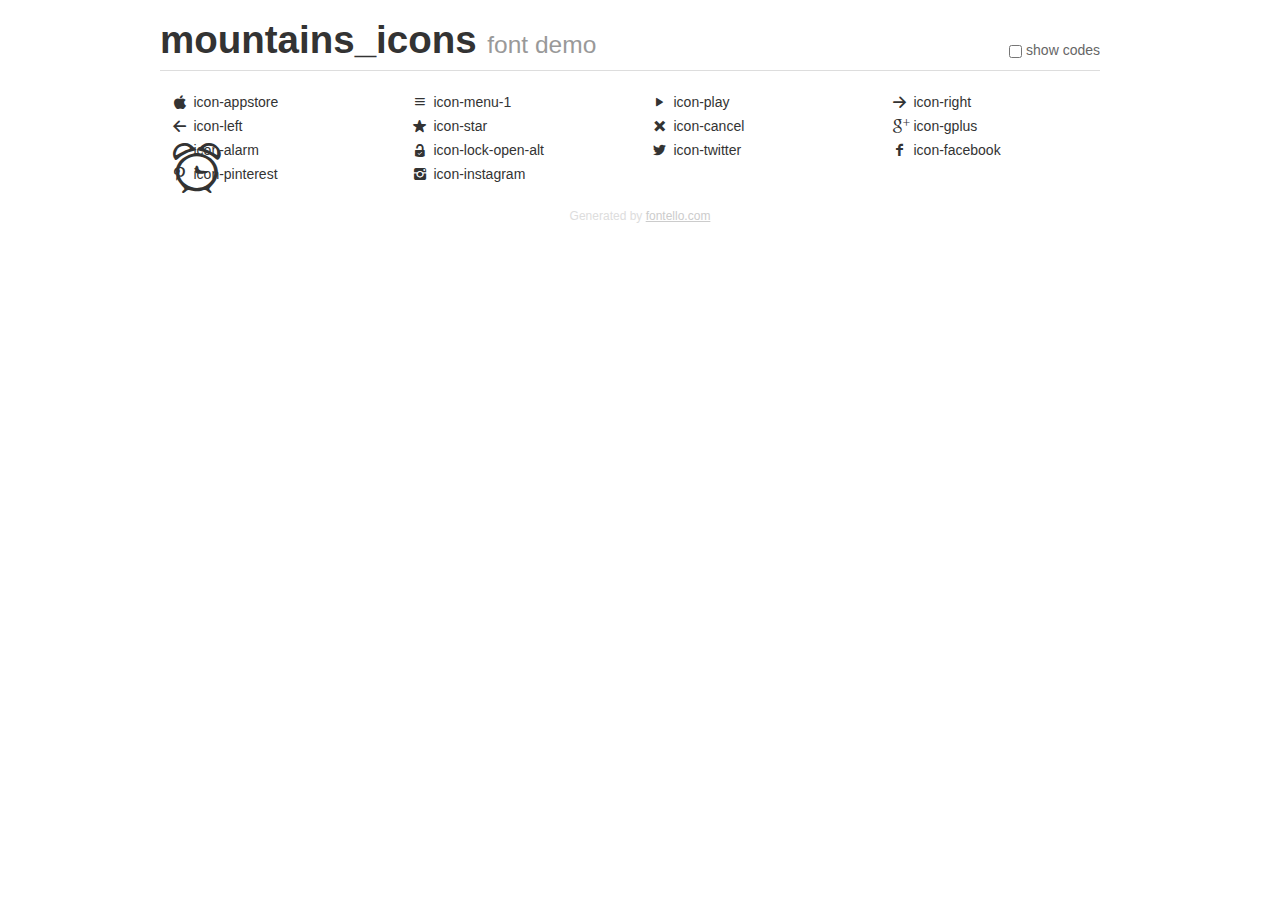
<file: libs/fontello/demo.html>
<!DOCTYPE html>
<html>
  <head><!--[if lt IE 9]><script language="javascript" type="text/javascript" src="//html5shim.googlecode.com/svn/trunk/html5.js"></script><![endif]-->
    <meta charset="UTF-8"><style>/*
 * Bootstrap v2.2.1
 *
 * Copyright 2012 Twitter, Inc
 * Licensed under the Apache License v2.0
 * http://www.apache.org/licenses/LICENSE-2.0
 *
 * Designed and built with all the love in the world @twitter by @mdo and @fat.
 */
.clearfix {
  *zoom: 1;
}
.clearfix:before,
.clearfix:after {
  display: table;
  content: "";
  line-height: 0;
}
.clearfix:after {
  clear: both;
}
html {
  font-size: 100%;
  -webkit-text-size-adjust: 100%;
  -ms-text-size-adjust: 100%;
}
a:focus {
  outline: thin dotted #333;
  outline: 5px auto -webkit-focus-ring-color;
  outline-offset: -2px;
}
a:hover,
a:active {
  outline: 0;
}
button,
input,
select,
textarea {
  margin: 0;
  font-size: 100%;
  vertical-align: middle;
}
button,
input {
  *overflow: visible;
  line-height: normal;
}
button::-moz-focus-inner,
input::-moz-focus-inner {
  padding: 0;
  border: 0;
}
body {
  margin: 0;
  font-family: "Helvetica Neue", Helvetica, Arial, sans-serif;
  font-size: 14px;
  line-height: 20px;
  color: #333;
  background-color: #fff;
}
a {
  color: #08c;
  text-decoration: none;
}
a:hover {
  color: #005580;
  text-decoration: underline;
}
.row {
  margin-left: -20px;
  *zoom: 1;
}
.row:before,
.row:after {
  display: table;
  content: "";
  line-height: 0;
}
.row:after {
  clear: both;
}
[class*="span"] {
  float: left;
  min-height: 1px;
  margin-left: 20px;
}
.container,
.navbar-static-top .container,
.navbar-fixed-top .container,
.navbar-fixed-bottom .container {
  width: 940px;
}
.span12 {
  width: 940px;
}
.span11 {
  width: 860px;
}
.span10 {
  width: 780px;
}
.span9 {
  width: 700px;
}
.span8 {
  width: 620px;
}
.span7 {
  width: 540px;
}
.span6 {
  width: 460px;
}
.span5 {
  width: 380px;
}
.span4 {
  width: 300px;
}
.span3 {
  width: 220px;
}
.span2 {
  width: 140px;
}
.span1 {
  width: 60px;
}
[class*="span"].pull-right,
.row-fluid [class*="span"].pull-right {
  float: right;
}
.container {
  margin-right: auto;
  margin-left: auto;
  *zoom: 1;
}
.container:before,
.container:after {
  display: table;
  content: "";
  line-height: 0;
}
.container:after {
  clear: both;
}
p {
  margin: 0 0 10px;
}
.lead {
  margin-bottom: 20px;
  font-size: 21px;
  font-weight: 200;
  line-height: 30px;
}
small {
  font-size: 85%;
}
h1 {
  margin: 10px 0;
  font-family: inherit;
  font-weight: bold;
  line-height: 20px;
  color: inherit;
  text-rendering: optimizelegibility;
}
h1 small {
  font-weight: normal;
  line-height: 1;
  color: #999;
}
h1 {
  line-height: 40px;
}
h1 {
  font-size: 38.5px;
}
h1 small {
  font-size: 24.5px;
}
body {
  margin-top: 90px;
}
.header {
  position: fixed;
  top: 0;
  left: 50%;
  margin-left: -480px;
  background-color: #fff;
  border-bottom: 1px solid #ddd;
  padding-top: 10px;
  z-index: 10;
}
.footer {
  color: #ddd;
  font-size: 12px;
  text-align: center;
  margin-top: 20px;
}
.footer a {
  color: #ccc;
  text-decoration: underline;
}
.the-icons {
  font-size: 14px;
  line-height: 24px;
}
.switch {
  position: absolute;
  right: 0;
  bottom: 10px;
  color: #666;
}
.switch input {
  margin-right: 0.3em;
}
.codesOn .i-name {
  display: none;
}
.codesOn .i-code {
  display: inline;
}
.i-code {
  display: none;
}
@font-face {
      font-family: 'mountains_icons';
      src: url('./font/mountains_icons.eot?42598051');
      src: url('./font/mountains_icons.eot?42598051#iefix') format('embedded-opentype'),
           url('./font/mountains_icons.woff?42598051') format('woff'),
           url('./font/mountains_icons.ttf?42598051') format('truetype'),
           url('./font/mountains_icons.svg?42598051#mountains_icons') format('svg');
      font-weight: normal;
      font-style: normal;
    }


    .demo-icon
    {
      font-family: "mountains_icons";
      font-style: normal;
      font-weight: normal;
      speak: none;

      display: inline-block;
      text-decoration: inherit;
      width: 1em;
      margin-right: .2em;
      text-align: center;
      /* opacity: .8; */

      /* For safety - reset parent styles, that can break glyph codes*/
      font-variant: normal;
      text-transform: none;

      /* fix buttons height, for twitter bootstrap */
      line-height: 1em;

      /* Animation center compensation - margins should be symmetric */
      /* remove if not needed */
      margin-left: .2em;

      /* You can be more comfortable with increased icons size */
      /* font-size: 120%; */

      /* Font smoothing. That was taken from TWBS */
      -webkit-font-smoothing: antialiased;
      -moz-osx-font-smoothing: grayscale;

      /* Uncomment for 3D effect */
      /* text-shadow: 1px 1px 1px rgba(127, 127, 127, 0.3); */
    }
     </style>
    <link rel="stylesheet" href="css/animation.css"><!--[if IE 7]><link rel="stylesheet" href="css/mountains_icons-ie7.css"><![endif]-->
    <script>
      function toggleCodes(on) {
        var obj = document.getElementById('icons');

        if (on) {
          obj.className += ' codesOn';
        } else {
          obj.className = obj.className.replace(' codesOn', '');
        }
      }

    </script>
  </head>
  <body>
    <div class="container header">
      <h1>
        mountains_icons
         <small>font demo</small>
      </h1>
      <label class="switch">
        <input type="checkbox" onclick="toggleCodes(this.checked)">show codes
      </label>
    </div>
    <div id="icons" class="container">
      <div class="row">
        <div title="Code: 0xe800" class="the-icons span3"><i class="demo-icon icon-appstore">&#xe800;</i> <span class="i-name">icon-appstore</span><span class="i-code">0xe800</span></div>
        <div title="Code: 0xe801" class="the-icons span3"><i class="demo-icon icon-menu-1">&#xe801;</i> <span class="i-name">icon-menu-1</span><span class="i-code">0xe801</span></div>
        <div title="Code: 0xe802" class="the-icons span3"><i class="demo-icon icon-play">&#xe802;</i> <span class="i-name">icon-play</span><span class="i-code">0xe802</span></div>
        <div title="Code: 0xe803" class="the-icons span3"><i class="demo-icon icon-right">&#xe803;</i> <span class="i-name">icon-right</span><span class="i-code">0xe803</span></div>
      </div>
      <div class="row">
        <div title="Code: 0xe804" class="the-icons span3"><i class="demo-icon icon-left">&#xe804;</i> <span class="i-name">icon-left</span><span class="i-code">0xe804</span></div>
        <div title="Code: 0xe805" class="the-icons span3"><i class="demo-icon icon-star">&#xe805;</i> <span class="i-name">icon-star</span><span class="i-code">0xe805</span></div>
        <div title="Code: 0xe806" class="the-icons span3"><i class="demo-icon icon-cancel">&#xe806;</i> <span class="i-name">icon-cancel</span><span class="i-code">0xe806</span></div>
        <div title="Code: 0xe807" class="the-icons span3"><i class="demo-icon icon-gplus">&#xe807;</i> <span class="i-name">icon-gplus</span><span class="i-code">0xe807</span></div>
      </div>
      <div class="row">
        <div title="Code: 0xe808" class="the-icons span3"><i class="demo-icon icon-alarm">&#xe808;</i> <span class="i-name">icon-alarm</span><span class="i-code">0xe808</span></div>
        <div title="Code: 0xf075" class="the-icons span3"><i class="demo-icon icon-lock-open-alt">&#xf075;</i> <span class="i-name">icon-lock-open-alt</span><span class="i-code">0xf075</span></div>
        <div title="Code: 0xf309" class="the-icons span3"><i class="demo-icon icon-twitter">&#xf309;</i> <span class="i-name">icon-twitter</span><span class="i-code">0xf309</span></div>
        <div title="Code: 0xf30c" class="the-icons span3"><i class="demo-icon icon-facebook">&#xf30c;</i> <span class="i-name">icon-facebook</span><span class="i-code">0xf30c</span></div>
      </div>
      <div class="row">
        <div title="Code: 0xf312" class="the-icons span3"><i class="demo-icon icon-pinterest">&#xf312;</i> <span class="i-name">icon-pinterest</span><span class="i-code">0xf312</span></div>
        <div title="Code: 0xf32d" class="the-icons span3"><i class="demo-icon icon-instagram">&#xf32d;</i> <span class="i-name">icon-instagram</span><span class="i-code">0xf32d</span></div>
      </div>
    </div>
    <div class="container footer">Generated by <a href="http://fontello.com">fontello.com</a></div>
  </body>
</html>
</file>
<file: libs/fontello/css/mountains_icons-ie7.css>
[class^="icon-"], [class*=" icon-"] {
  font-family: 'mountains_icons';
  font-style: normal;
  font-weight: normal;

  /* fix buttons height */
  line-height: 1em;

  /* you can be more comfortable with increased icons size */
  /* font-size: 120%; */
}

.icon-appstore { *zoom: expression( this.runtimeStyle['zoom'] = '1', this.innerHTML = '&#xe800;&nbsp;'); }
.icon-menu-1 { *zoom: expression( this.runtimeStyle['zoom'] = '1', this.innerHTML = '&#xe801;&nbsp;'); }
.icon-play { *zoom: expression( this.runtimeStyle['zoom'] = '1', this.innerHTML = '&#xe802;&nbsp;'); }
.icon-right { *zoom: expression( this.runtimeStyle['zoom'] = '1', this.innerHTML = '&#xe803;&nbsp;'); }
.icon-left { *zoom: expression( this.runtimeStyle['zoom'] = '1', this.innerHTML = '&#xe804;&nbsp;'); }
.icon-star { *zoom: expression( this.runtimeStyle['zoom'] = '1', this.innerHTML = '&#xe805;&nbsp;'); }
.icon-cancel { *zoom: expression( this.runtimeStyle['zoom'] = '1', this.innerHTML = '&#xe806;&nbsp;'); }
.icon-gplus { *zoom: expression( this.runtimeStyle['zoom'] = '1', this.innerHTML = '&#xe807;&nbsp;'); }
.icon-alarm { *zoom: expression( this.runtimeStyle['zoom'] = '1', this.innerHTML = '&#xe808;&nbsp;'); }
.icon-lock-open-alt { *zoom: expression( this.runtimeStyle['zoom'] = '1', this.innerHTML = '&#xf075;&nbsp;'); }
.icon-twitter { *zoom: expression( this.runtimeStyle['zoom'] = '1', this.innerHTML = '&#xf309;&nbsp;'); }
.icon-facebook { *zoom: expression( this.runtimeStyle['zoom'] = '1', this.innerHTML = '&#xf30c;&nbsp;'); }
.icon-pinterest { *zoom: expression( this.runtimeStyle['zoom'] = '1', this.innerHTML = '&#xf312;&nbsp;'); }
.icon-instagram { *zoom: expression( this.runtimeStyle['zoom'] = '1', this.innerHTML = '&#xf32d;&nbsp;'); }
</file>
<file: libs/fontello/css/animation.css>
/*
   Animation example, for spinners
*/
.animate-spin {
  -moz-animation: spin 2s infinite linear;
  -o-animation: spin 2s infinite linear;
  -webkit-animation: spin 2s infinite linear;
  animation: spin 2s infinite linear;
  display: inline-block;
}
@-moz-keyframes spin {
  0% {
    -moz-transform: rotate(0deg);
    -o-transform: rotate(0deg);
    -webkit-transform: rotate(0deg);
    transform: rotate(0deg);
  }

  100% {
    -moz-transform: rotate(359deg);
    -o-transform: rotate(359deg);
    -webkit-transform: rotate(359deg);
    transform: rotate(359deg);
  }
}
@-webkit-keyframes spin {
  0% {
    -moz-transform: rotate(0deg);
    -o-transform: rotate(0deg);
    -webkit-transform: rotate(0deg);
    transform: rotate(0deg);
  }

  100% {
    -moz-transform: rotate(359deg);
    -o-transform: rotate(359deg);
    -webkit-transform: rotate(359deg);
    transform: rotate(359deg);
  }
}
@-o-keyframes spin {
  0% {
    -moz-transform: rotate(0deg);
    -o-transform: rotate(0deg);
    -webkit-transform: rotate(0deg);
    transform: rotate(0deg);
  }

  100% {
    -moz-transform: rotate(359deg);
    -o-transform: rotate(359deg);
    -webkit-transform: rotate(359deg);
    transform: rotate(359deg);
  }
}
@-ms-keyframes spin {
  0% {
    -moz-transform: rotate(0deg);
    -o-transform: rotate(0deg);
    -webkit-transform: rotate(0deg);
    transform: rotate(0deg);
  }

  100% {
    -moz-transform: rotate(359deg);
    -o-transform: rotate(359deg);
    -webkit-transform: rotate(359deg);
    transform: rotate(359deg);
  }
}
@keyframes spin {
  0% {
    -moz-transform: rotate(0deg);
    -o-transform: rotate(0deg);
    -webkit-transform: rotate(0deg);
    transform: rotate(0deg);
  }

  100% {
    -moz-transform: rotate(359deg);
    -o-transform: rotate(359deg);
    -webkit-transform: rotate(359deg);
    transform: rotate(359deg);
  }
}
</file>
